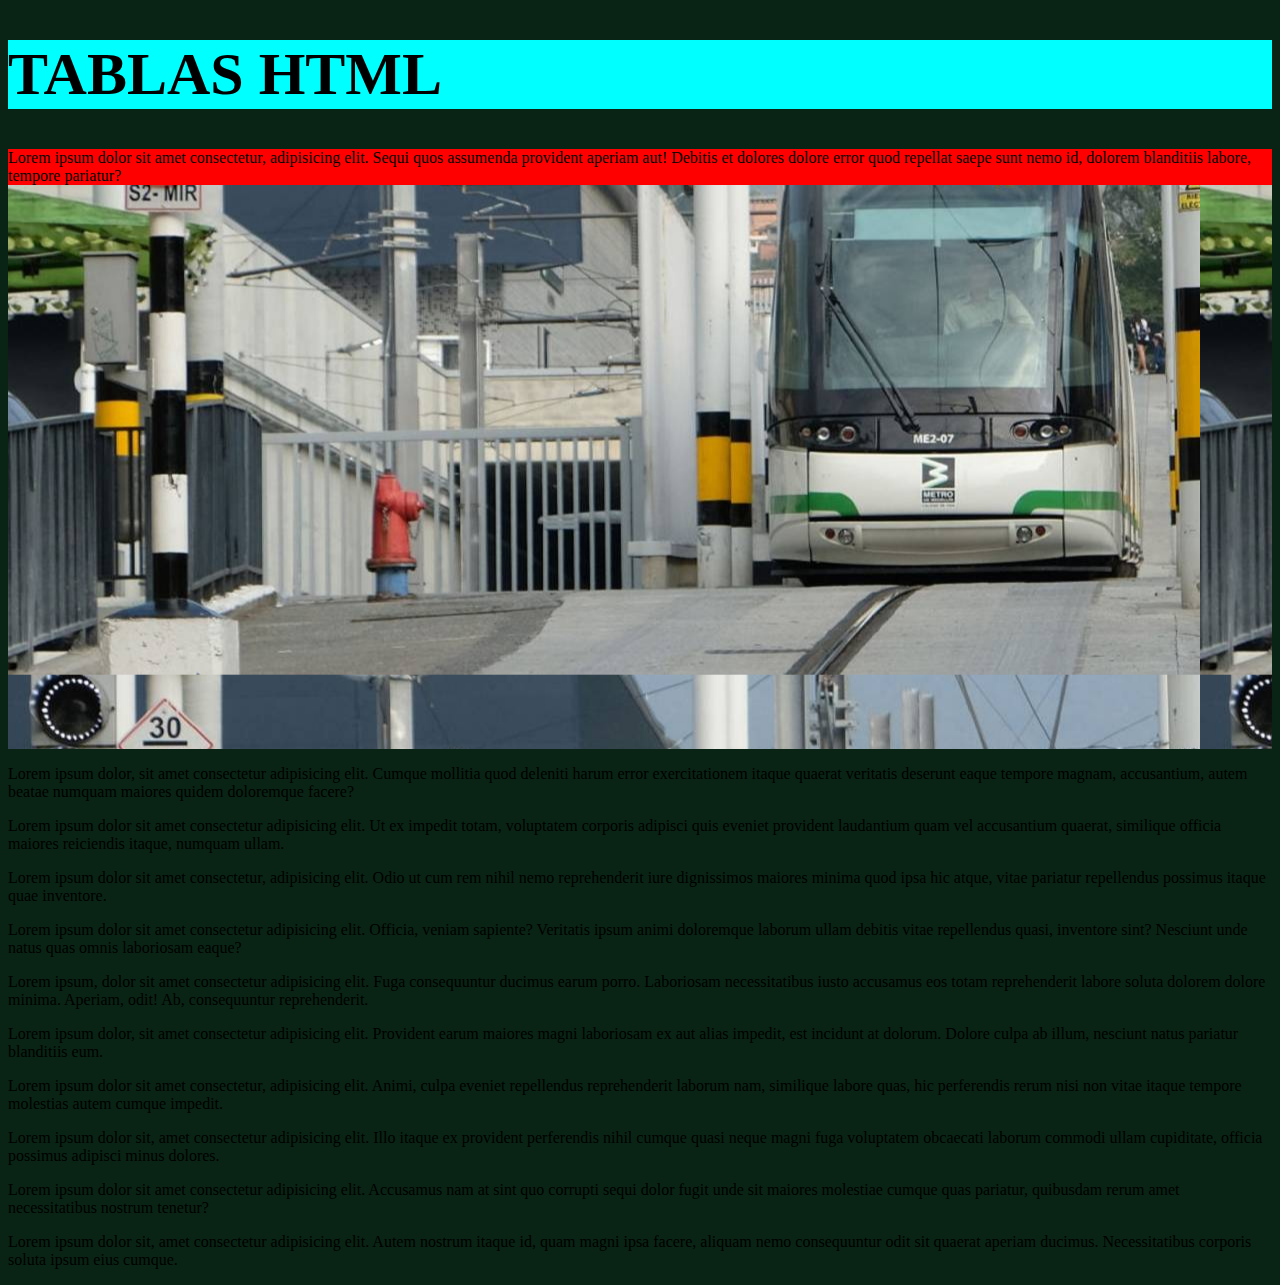
<file: pagina1.html>
<!DOCTYPE html>
<html lang="en">
<head>
    <meta charset="UTF-8">
    <meta name="viewport" content="width=device-width, initial-scale=1.0">
    <title>clasecss2</title>
    <link rel="stylesheet" href="estilos.css">
</head>
<meta charset=""> 
    <body class="fondoheaderprincipal">
    <header class="fondohederpagina1">
        <h1>TABLAS HTML</h1>


    </header>
    
<main>
    <section class="imagenfondo">
            <p class="textorojo">Lorem ipsum dolor sit amet consectetur, adipisicing elit. Sequi quos assumenda provident aperiam aut! Debitis et dolores dolore error quod repellat saepe sunt nemo id, dolorem blanditiis labore, tempore pariatur?</p>

    </section>
    
    
    

        
<section><p>Lorem ipsum dolor, sit amet consectetur adipisicing elit. Cumque mollitia quod deleniti harum error exercitationem itaque quaerat veritatis deserunt eaque tempore magnam, accusantium, autem beatae numquam maiores quidem doloremque facere?</p>
</section>
<p> Lorem ipsum dolor sit amet consectetur adipisicing elit. Ut ex impedit totam, voluptatem corporis adipisci quis eveniet provident laudantium quam vel accusantium quaerat, similique officia maiores reiciendis itaque, numquam ullam.</p>
    <p>Lorem ipsum dolor sit amet consectetur, adipisicing elit. Odio ut cum rem nihil nemo reprehenderit iure dignissimos maiores minima quod ipsa hic atque, vitae pariatur repellendus possimus itaque quae inventore.</p>
    <p>Lorem ipsum dolor sit amet consectetur adipisicing elit. Officia, veniam sapiente? Veritatis ipsum animi doloremque laborum ullam debitis vitae repellendus quasi, inventore sint? Nesciunt unde natus quas omnis laboriosam eaque?</p>
<section><p>Lorem ipsum, dolor sit amet consectetur adipisicing elit. Fuga consequuntur ducimus earum porro. Laboriosam necessitatibus iusto accusamus eos totam reprehenderit labore soluta dolorem dolore minima. Aperiam, odit! Ab, consequuntur reprehenderit.</p>
    <p>Lorem ipsum dolor, sit amet consectetur adipisicing elit. Provident earum maiores magni laboriosam ex aut alias impedit, est incidunt at dolorum. Dolore culpa ab illum, nesciunt natus pariatur blanditiis eum.</p>
    <p>Lorem ipsum dolor sit amet consectetur, adipisicing elit. Animi, culpa eveniet repellendus reprehenderit laborum nam, similique labore quas, hic perferendis rerum nisi non vitae itaque tempore molestias autem cumque impedit.</p>
</section>
<section><p>Lorem ipsum dolor sit, amet consectetur adipisicing elit. Illo itaque ex provident perferendis nihil cumque quasi neque magni fuga voluptatem obcaecati laborum commodi ullam cupiditate, officia possimus adipisci minus dolores.</p>
    <p>Lorem ipsum dolor sit amet consectetur adipisicing elit. Accusamus nam at sint quo corrupti sequi dolor fugit unde sit maiores molestiae cumque quas pariatur, quibusdam rerum amet necessitatibus nostrum tenetur?</p>
    <p>Lorem ipsum dolor sit, amet consectetur adipisicing elit. Autem nostrum itaque id, quam magni ipsa facere, aliquam nemo consequuntur odit sit quaerat aperiam ducimus. Necessitatibus corporis soluta ipsum eius cumque.</p>
</section>




    

</section>

</main>
<footer>

</footer>



</body>
</html>
</file>
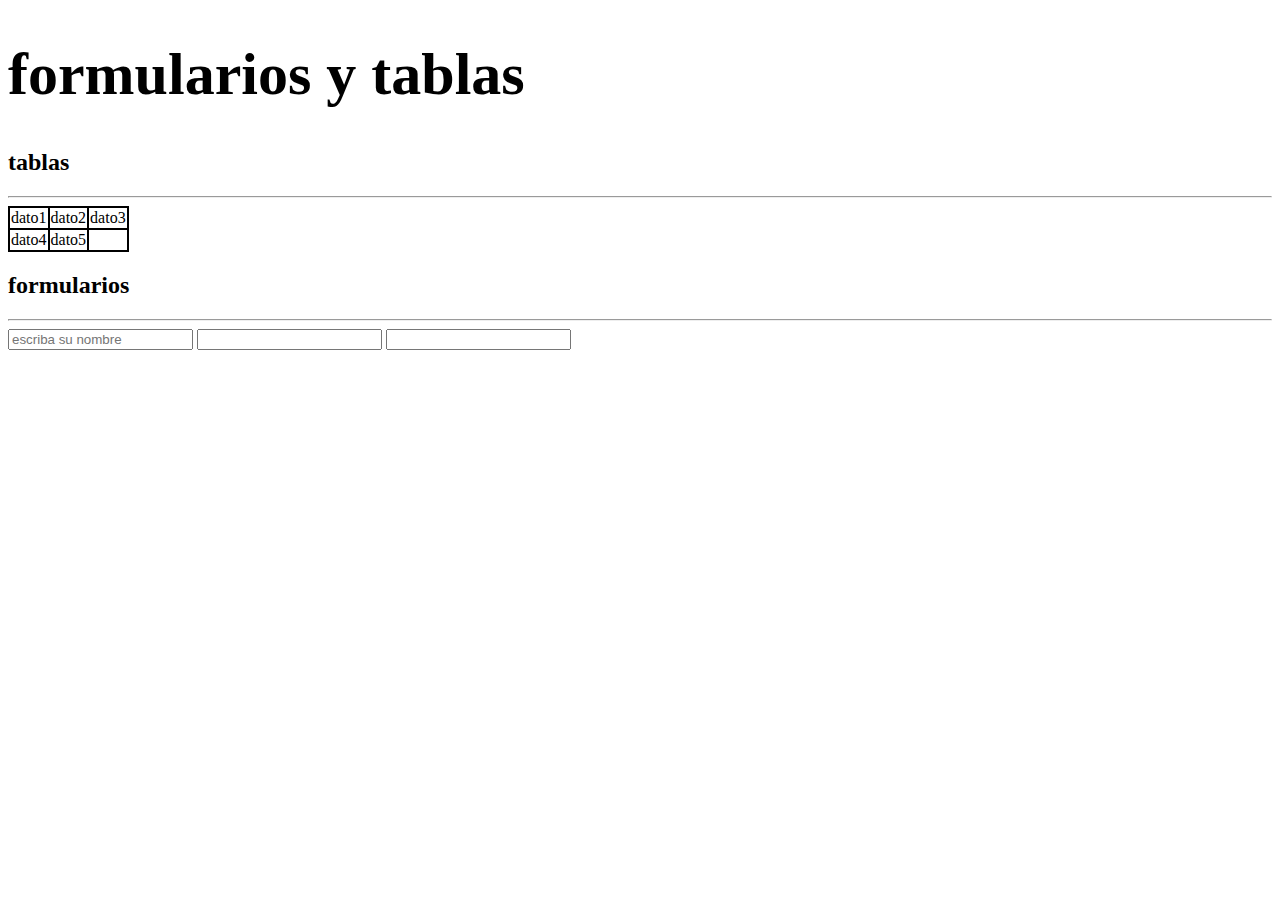
<file: pagina2.html>
<!DOCTYPE html>
<html lang="en">
<head>
    <meta charset="UTF-8">
    <meta name="viewport" content="width=device-width, initial-scale=1.0">
    <title>Document</title>
    <link rel="stylesheet" href="estilos.css">

</head>
<body>
    <header>
        <h1>formularios y tablas</h1>
    </header>
    <main>
        <section>
            <h2>tablas</h2>
            <hr>
            <table>
                <tr>
                    <td>dato1</td>
                    <td>dato2</td>
                    <td>dato3</td>
                </tr>
                <tr>
                    <td>dato4</td>
                    <td>dato5</td>

                </tr>

            </table>
            <section>
                <h2>formularios</h2>
                <hr>
                <form >
                    <input type="number" id="nombre" name="nombre" placeholder="escriba su nombre">
                    <input type="text" id="password" name="password">
                    <input type="submite" id="btnenviar" name="btnenviar">
                </form>
            </section>

        </section>
    </main>
</body>
</html>
</file>
<file: estilos.css>
h1{
    font-size: 60px;
}

/*h3{font-size: 100px;
}*/

.familiatexto{font-family:"papiro" ;
font-size: 15px;    
    font-size: 2em;
    color:#0A0808;
    text-align: justify;
}
.bodyprincipal{
    background-color:blueviolet;
}
.fondoheaderprincipal{
    background-color: rgb(9, 36, 20);
}
.fondohederpagina1{
    background-color: cyan;
}
.imagenfondo{
    background-image:url(img/medellin.jpg) ;
    height: 600px;
    background-attachment: fixed;

}
.textorojo{
    background-color: red;
}
table,td{
    border: 2px solid;
    border-collapse: collapse;
}
tr:hover{
    background-color: darkblue;
}
</file>
